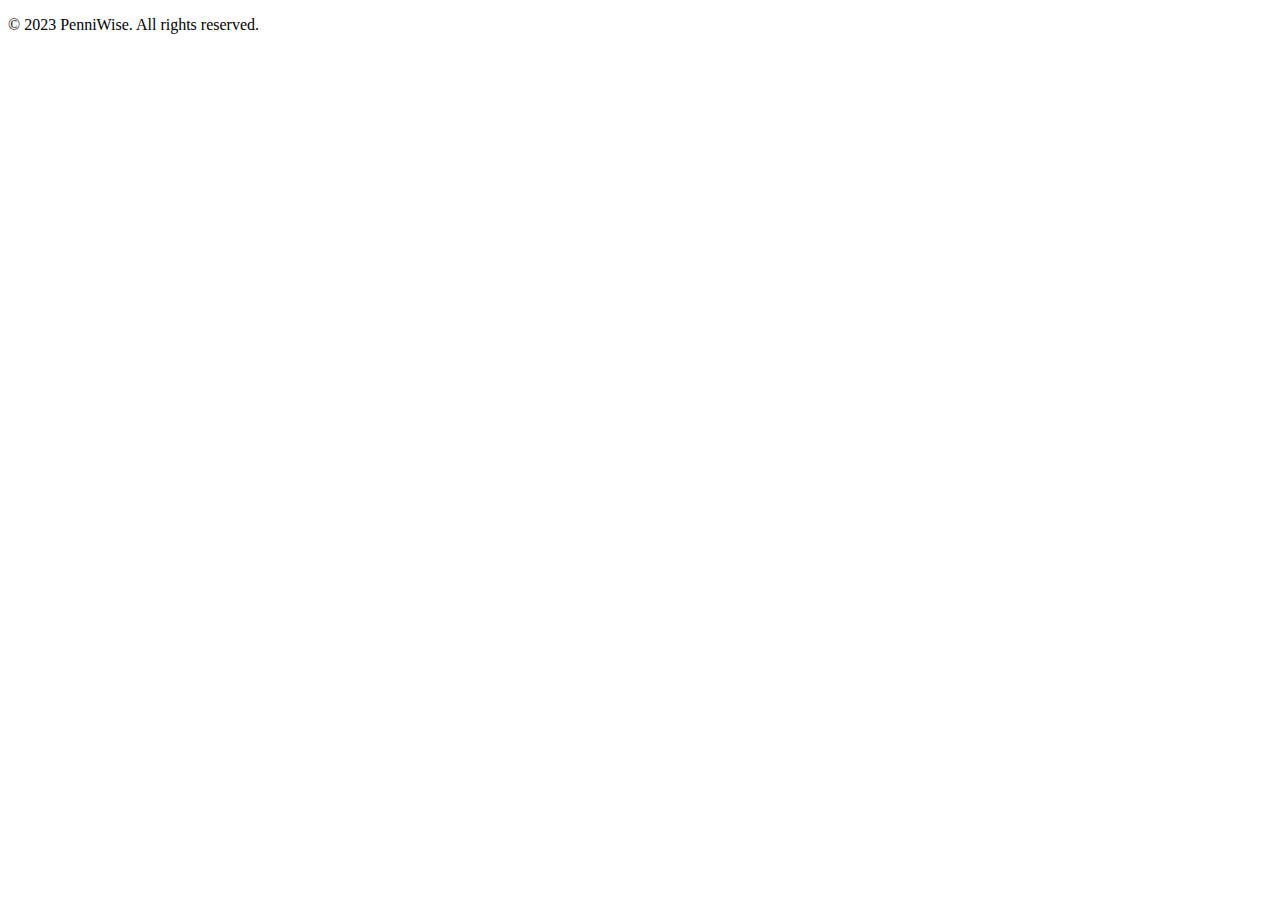
<file: html/footer.html>
<!DOCTYPE html>
<html lang="en">
<head>
    <meta charset="UTF-8">
    <meta http-equiv="X-UA-Compatible" content="IE=edge">
    <meta name="viewport" content="width=device-width, initial-scale=1.0">
    <title>Document</title>
</head>
<body>
    <footer>
        <div class="container">
          <p>&copy; 2023 PenniWise. All rights reserved.</p>
        </div>
      </footer>
</body>
</html>
</file>
